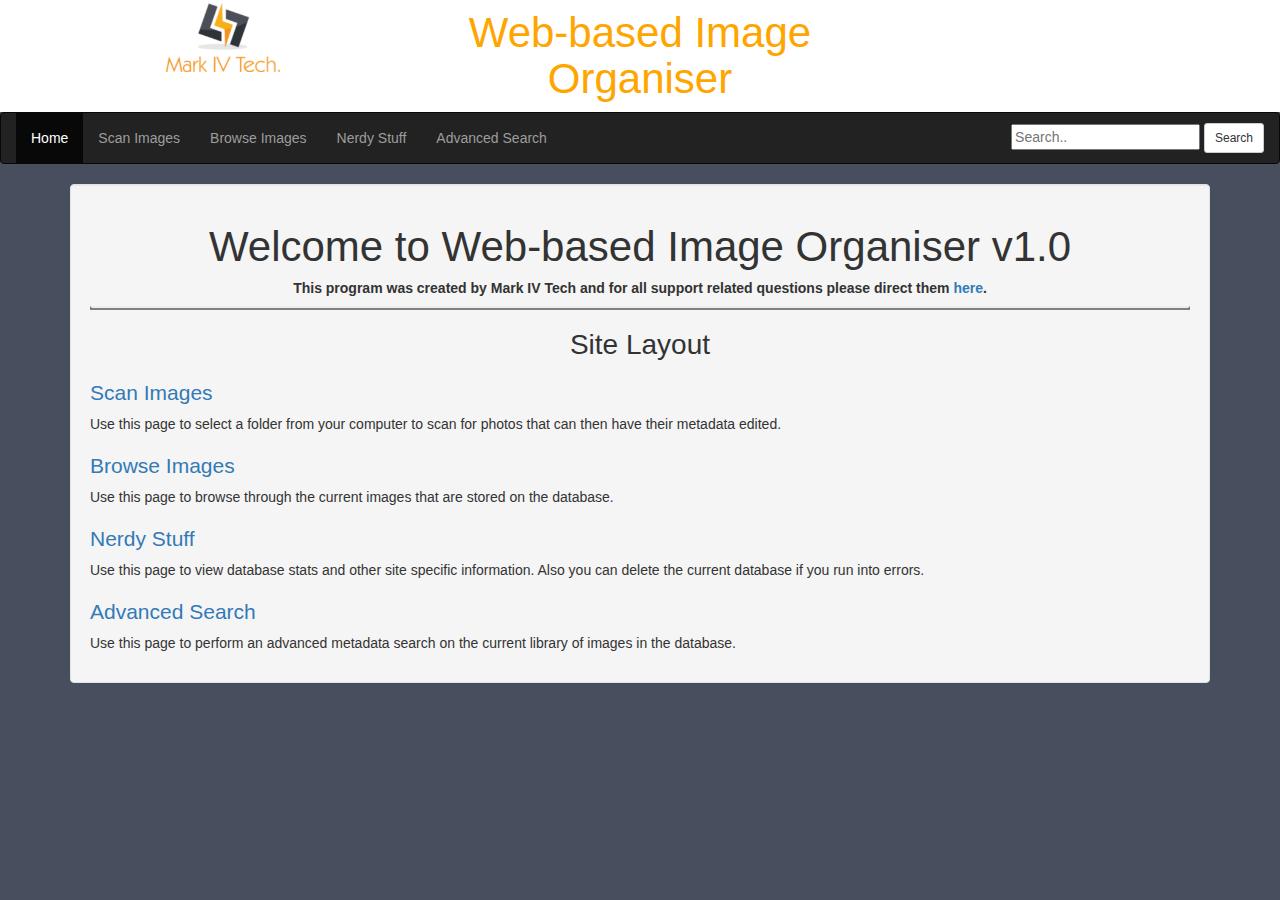
<file: index.html>
<!DOCTYPE html> <!-- HTML 5 delcaration so browser knows what to expect --> 
<html lang="en">
	<head>
  		<title>Web-based Image Organiser</title>
		<link rel="icon" href="images/markivicon.png">
  		<meta charset="utf-8">
  		<meta name="viewport" content="width=device-width, initial-scale=1">
  		<link rel="stylesheet" href="css/bootstrap.min.css">
  		<link rel="stylesheet" href="css/stylesheet1.css">
  		<script src="js/jquery.min.js"></script>
		<script src="js/bootstrap.min.js"></script>
		<script src="js/site.js"></script>
		<script src="js/site.pages.js"></script>
	</head>
	<body>
		<header>
			<div class="container-fluid">
				<div class="col-sm-4" style="background-color:white;"><img class="img-responsive center-block" src="images/Mark_IV_logo.png" alt="Company Logo" style="width:180px;height:auto;"></div>
				<div class="col-sm-4" style="background-color:white;text-align:center;"><h1 class ="navbar-project">Web-based Image Organiser</h1></div>
			</div>
		</header>
		<nav class="navbar navbar-inverse">
			<div class="container-fluid">
				<ul id="navbar" class="nav navbar-nav">					
				</ul>
	    <div id= "simple_search" class="search">
	    	
	    </div>
			</div>
		</nav>
		<div id="upper_container" class="container">
					
		</div>	
			<div id="lower_container" class="container"> 
				
			</div>
		<!-- </div> -->
		<script>

			//assign variables to objects on page for ease of editing	
			var navbar = document.getElementById("navbar");
			var upper_container = document.getElementById("upper_container");
			var lower_container = document.getElementById("lower_container");
			var simple_search = document.getElementById("simple_search");
			//initially call site home page
			home_page();


		</script>	
	</body>
</html>
</file>
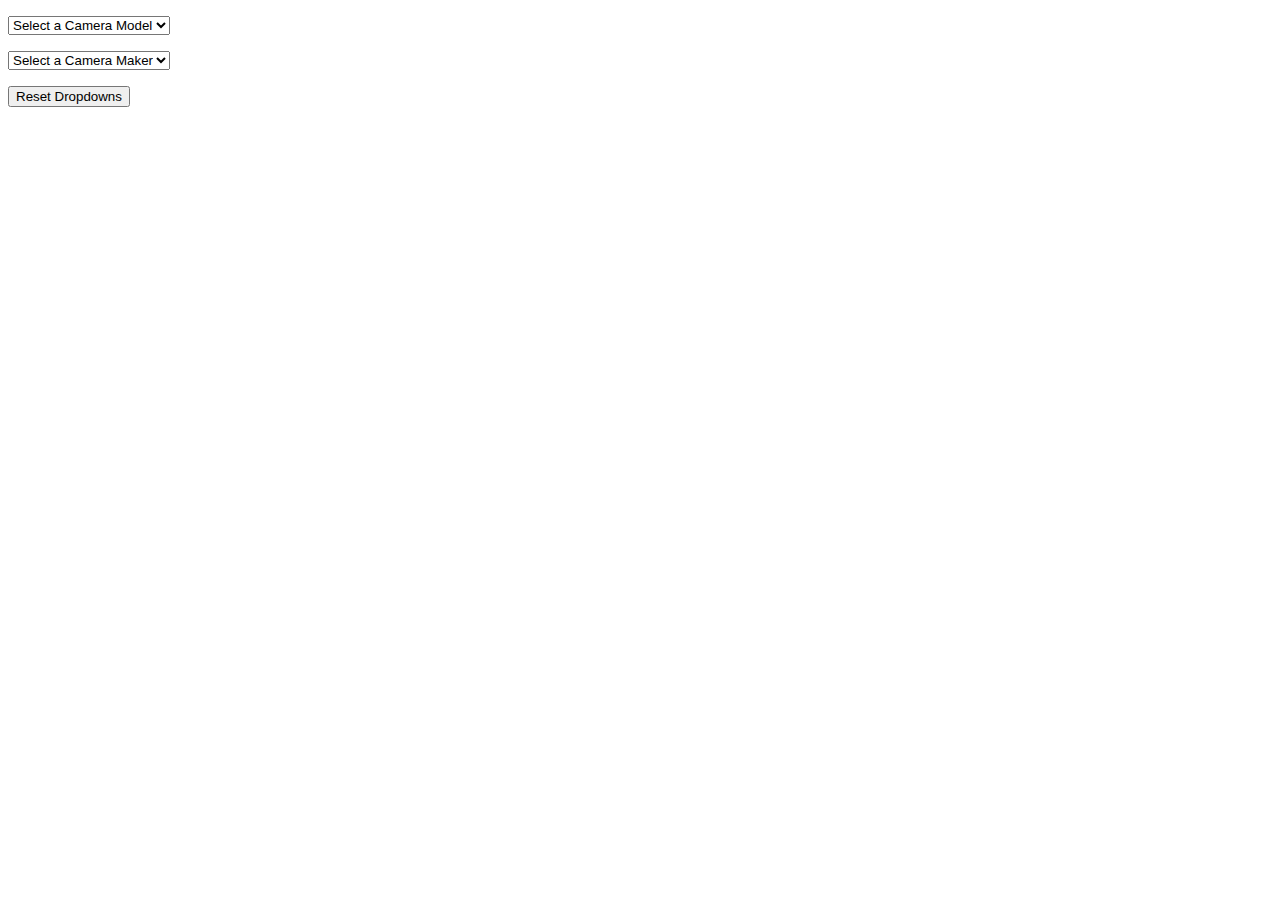
<file: advanced_test_page.html>
<!DOCTYPE html> <!-- HTML 5 delcaration so browser knows what to expect --> 
<html lang="en">
<head>
  <title>Advanced Search Example</title>
</head>
<body>
 
    <form>
        <p><select name="camera_model" id="camera_model" ></select></p>
		
        <p><select name="camera_maker" id="camera_maker"></select> </p>
		
		<p> <button onclick="reset_selectors"> Reset Dropdowns </button> </p>
    
    </form>
   
    <script type="text/javascript">
		
		var model = document.getElementById('camera_model');
		//var type = document.getElementById('photo_type');
		var maker = document.getElementById('camera_maker');
		
		
		function deleteOptions(selectElement){
			var firstOption = selectElement.firstChild;
			if( firstOption ) {
				var nextOption = firstOption.nextSibling;
				if( nextOption ) {
					selectElement.removeChild(nextOption);
					deleteOptions(selectElement);
				}
			}
		}
		

		//this function adds options to a select statement
		function newOption(selectElement, value, textValue) { 
			var newOption=document.createElement("option");
			var textNode=document.createTextNode(textValue);
			newOption.setAttribute("value",value);
			newOption.appendChild(textNode);
			selectElement.appendChild(newOption);	
		}
		
		//this is an XHR callback function that will retreive the valid options and then calls newOption() to add the options into the select statement
		function addOptions(){
			if( this.status != 200 ) {
				return;
			}
			//remove previous child options 
			deleteOptions(model);
			//deleteOptions(type);
			deleteOptions(maker);

			//add new options
			var modelArray = this.response.camera_model;
			//var typeArray = this.response.photo_type;
			var makerArray = this.response.camera_maker;
			//get the valid models
			if (modelArray.length != 0){
				for (var key in modelArray){
					newOption(model, modelArray[key], modelArray[key]);
				}
				//if only two child options then delete the placeholder
				if (model.childElementCount == 2){
					model.removeChild(model.firstChild);
				}
			}
			//get the valid types
			/*if (typeArray.length != 0){
				for (var key in typeArray){
					newOption(type, typeArray[key], typeArray[key]);
				}
				//if only two child options then delete the placeholder
				if (type.childElementCount == 2){
					type.removeChild(type.firstChild);
				}
			}*/
			//get the valid makers
			if (makerArray.length != 0){
				for (var key in makerArray){
					newOption(maker, makerArray[key], makerArray[key]);
				}
				//if only two child options then delete the placeholder
				if (maker.childElementCount == 2){
					maker.removeChild(maker.firstChild);
				}
			}
		}
		//this function sets up the XHR and sends the GET data to the php script
		function getOptions(){
			var script = "scripts/advanced_fields.php";
			//var photo_type = type.value;
			var camera_maker= maker.value;
			var camera_model = model.value;
			
			var xhr= new XMLHttpRequest();
			xhr.addEventListener("load", addOptions);
			
			xhr.open("GET", script + '?camera_model=' + camera_model + '&camera_maker='  + camera_maker);
			xhr.responseType = "json";
			xhr.send();
		}
		
		//called when reset button selected- resets all fields
		function reset_selectors(){
			getOptions();
		}
	
		//sets up placeholders
		newOption(model,"", "Select a Camera Model");
		//newOption(type, "", "Select a Photo Type");
		newOption(maker, "", "Select a Camera Maker");

		camera_model.addEventListener("change", getOptions);
		//photo_type.addEventListener("change", getOptions);
		camera_maker.addEventListener("change", getOptions);
		
		//gets initial options
		getOptions();
		
		
	
    </script>
</body>
</html>
</file>
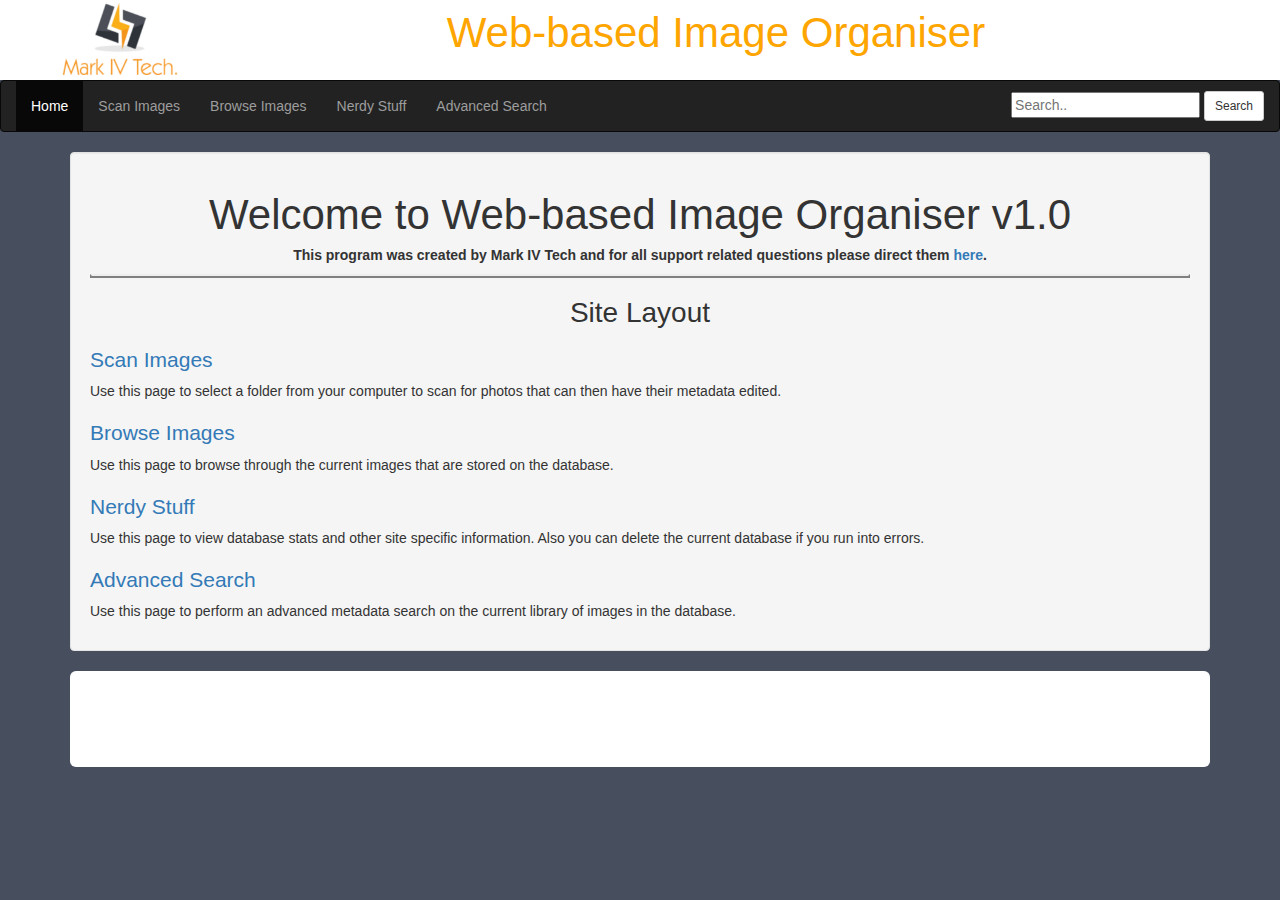
<file: index_v0.html>
<!DOCTYPE html> <!-- HTML 5 delcaration so browser knows what to expect --> 
<html lang="en">
	<head>
  		<title>Web-based Image Organiser</title>
		<link rel="icon" href="images/markivicon.png">
  		<meta charset="utf-8">
  		<meta name="viewport" content="width=device-width, initial-scale=1">
  		<link rel="stylesheet" href="css/bootstrap.min.css">
  		<link rel="stylesheet" href="css/stylesheet1.css">
  		<script src="js/jquery.min.js"></script>
		<script src="js/bootstrap.min.js"></script>
		<script src="js/site.js"></script>
	</head>
	<body>
		<header>
			<div class="container-fluid">
				<div class="col-sm-4" style="background-color:white;"><img src="images/Mark_IV_logo.png" alt="Company Logo" style="width:180px;height:80px;"></div>
				<div class="col-sm-8" style="background-color:white;"><h1 class ="navbar-project">Web-based Image Organiser</h1></div>
			</div>
		</header>
		<nav class="navbar navbar-inverse">
			<div class="container-fluid">
				<ul class="nav navbar-nav">
					<li class="active"><a href="index_v0.html">Home</a></li>
					<li><a href="upload_page.html">Scan Images</a></li>
					<li><a href="browse_page.html">Browse Images</a></li>   
					<li><a href="nerd_page.html">Nerdy Stuff</a></li>   
					<li><a href="advanced_page.html">Advanced Search</a></li> 					
				</ul>
	    <div class="search">
	    	<input id="simple_search_input" class="userInput" type="text" placeholder="Search.." name="search">
      		<button id= "simple_search_btn"type="button" class="btn btn-default btn-sm"> Search</button>
	    </div>
			</div>
		</nav>
		<div class="container">
			<div class="well"> <!-- Place to put information for each page -->
				<h1 class="center">Welcome to Web-based Image Organiser v1.0</h1>
				<h4  class="center"><b>This program was created by Mark IV Tech and for all support related questions please direct them <a href="mailto:support@markivtech.com.au">here</a>.</b></h4>
				<hr>
				<h2 class="center">Site Layout</h2>
				<h3><a href="upload_page.html" onload="test()" id="scanPage">Scan Images</a></h3>
				<p>Use this page to select a folder from your computer to scan for photos that can then have their metadata edited.</p>
				<h3><a href="browse_page.html">Browse Images</a></h3>
				<p>Use this page to browse through the current images that are stored on the database.</p>
				<h3><a href="nerd_page.html">Nerdy Stuff</a></h3>
				<p>Use this page to view database stats and other site specific information. Also you can delete the current database if you run into errors.</p>
				<h3><a href="advanced_page.html">Advanced Search</a></h3>
				<p>Use this page to perform an advanced metadata search on the current library of images in the database.</p>						
			</div>			
		</div>	
			<div class="container"> <!-- All scripts load into this section -->
				<div class="jumbotron" id="photos">
				</div>
			</div>
		<!-- </div> -->
		<script>
			//assign variables to objects on page for ease of editing
			var photos= document.getElementById('photos');
			var simple_search_btn = document.getElementById('simple_search_btn');
			var input = document.getElementById("simple_search_input");
			
			//function to allow the pressing of enter to map to search button
			input.addEventListener("keyup", function(event) { 
				event.preventDefault();
				if (event.keyCode === 13) { //13 is enter key
					document.getElementById("simple_search_btn").click();
				}
			});	
			
			//calls the search function when the search button is clicked
			simple_search_btn.addEventListener("click", sendSearch);

		</script>	
	</body>
</html>
</file>
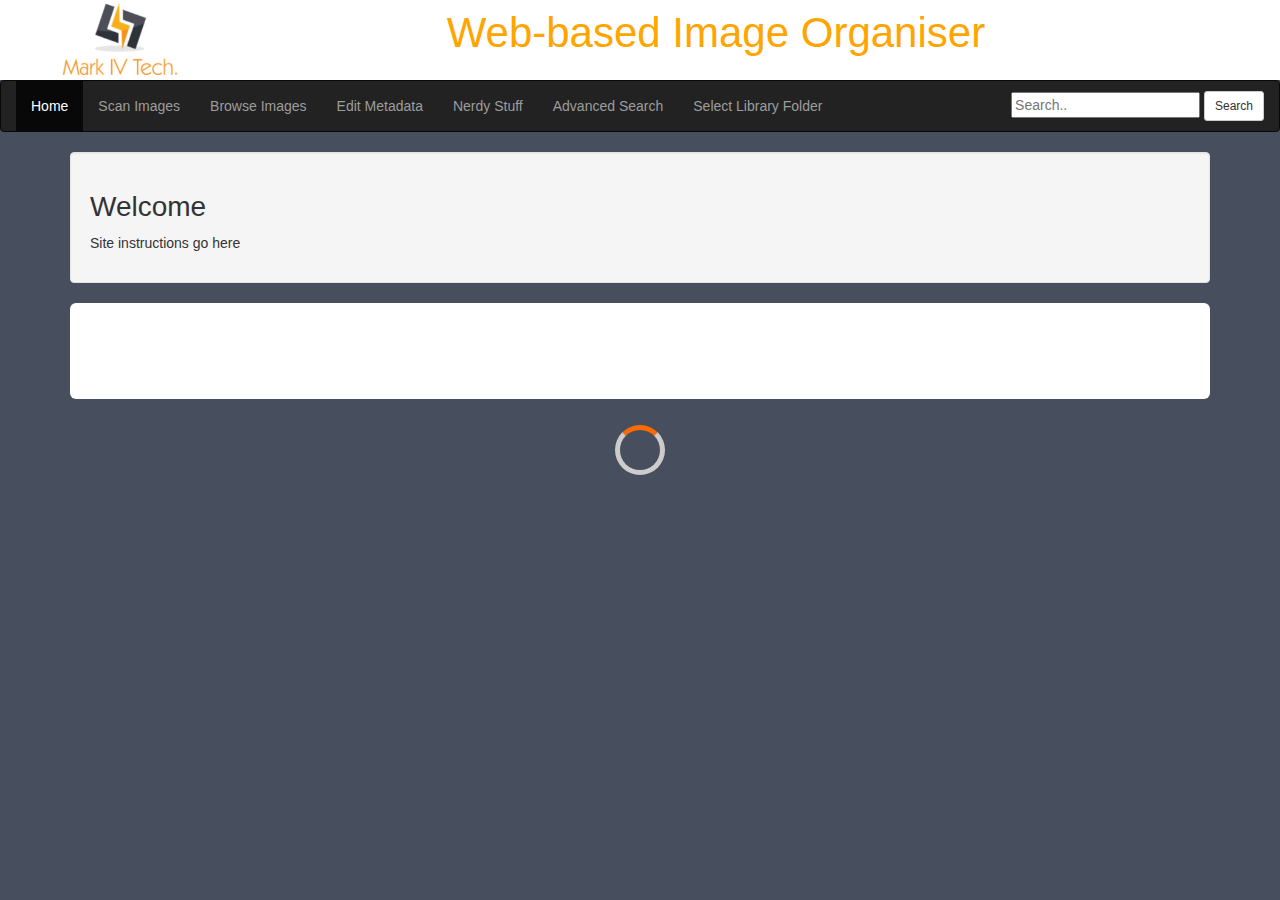
<file: metadata_page.html>
<!DOCTYPE html> <!-- HTML 5 delcaration so browser knows what to expect --> 
<html lang="en">
	<head>
  		<title>Web-based Image Organiser</title>
		<link rel="icon" href="images/markivicon.png">
  		<meta charset="utf-8">
  		<meta name="viewport" content="width=device-width, initial-scale=1">
  		<link rel="stylesheet" href="css/bootstrap.min.css">
  		<link rel="stylesheet" href="css/stylesheet1.css">
		<script src="js/jquery.min.js"></script>
  		<script src="js/bootstrap.min.js"></script>
		<script src="js/site.js"></script>
	</head>
	<body>
		<header>
			<div class="container-fluid">
				<div class="col-sm-4" style="background-color:white;"><img src="images/Mark_IV_logo.png" alt="Company Logo" style="width:180px;height:80px;"></div>
				<div class="col-sm-8" style="background-color:white;"><h1 class ="navbar-project">Web-based Image Organiser</h1></div>
			</div>
		</header>
		<nav class="navbar navbar-inverse">
			<div class="container-fluid">
				<ul class="nav navbar-nav">
					<li class="active"><a href="index_v0.html">Home</a></li>
					<li><a href="upload_page.html">Scan Images</a></li>
					<li><a href="browse_page.html">Browse Images</a></li>   
					<li><a href="metadata_page.html">Edit Metadata</a></li>   
					<li><a href="nerd_page.html">Nerdy Stuff</a></li>   
					<li><a href="advanced_page.html">Advanced Search</a></li>   
					<li><a id="deleteDB" href="" >Select Library Folder</a></li>     							
					
				</ul>
				<!-- <form class="navbar-form navbar-right" action="/action_page.php"> -->
	    <div class="search">
	    	<input id="simple_search_input" class="userInput" type="text" placeholder="Search.." name="search">
      		<button id= "simple_search_btn"type="button" class="btn btn-default btn-sm"> Search</button>
	    </div>
			</div>
				<!-- </form> -->
		</nav>
		<div class="container">
			<div class="well"> <!-- Place to put information for each page -->
					<h2>Welcome</h2>
					<p>Site instructions go here</p>
			</div>	
		</div>	
			<div class="container"> <!-- All scripts load into this section -->
				<div class="jumbotron" id="photos">
				<h2>Welcome</h2>
				<p>Site instructions go here</p>
				</div>
			</div>
		<!-- </div> -->
		<script>
			var photos= document.getElementById('photos');
			var input = document.getElementById("simple_search_input");
			
			//function to allow the pressing of enter to map to search button
			input.addEventListener("keyup", function(event) { 
				event.preventDefault();
				if (event.keyCode === 13) { //13 is enter key
					document.getElementById("simple_search_btn").click();
				}
			});	
			//calls the search function when the search button is clicked
			simple_search_btn.addEventListener("click", sendSearch);
			
			//uses ajax to load all photos
			allPhotos();
		</script>	
	</body>
</html>
</file>
<file: css/stylesheet1.css>
.row.display-flex {
  display: flex;
  flex-wrap: wrap;
}
.row.display-flex > [class*='col-'] {
  display: flex;
  flex-direction: column;
}



.loader-frame{
	width: 50px;
	height: 50px;
	border:	5px solid #ccc;
	border-top-color: #ff6a00;
	border-radius: 100%;
	position: fixed;
	left: 0;
	right: 0;
	top: 0;
	bottom: 0;
	margin: auto;
	animation: myrotate 2s linear infinite;
}


@keyframes myrotate{
 from{transform: rotate(0deg)}
 to{transform:	rotate(360deg)}
}


body{
	background-color: rgb(71,78,93);	
}
fieldset{
	margin-bottom: 50px;
	margin-top: 50x;
}
.lHeader{
	color: Green;
}
.logo{
	background-color: white;
	text-align: center;
	text-shadow: 3px 2px lightblue;
	font-family: "Times New Roman", Times, serif;
	font-size: 100px; 
	height: 200px;	 
}
.searchContainer{
	max-width: 1000px;
}

header{
	background-color: white;
}
#photos {
	background-color: white;
}
img{
	align-content: center;
	width: 50%;
}

/* .thumbnailgrid{
	display: block; 
	margin: auto; 
	width: 90%; 
	min-height: 40%; 
	max-height: 90%;
} */
body .search{
	float: right;
	margin-top: 10px;
	margin-bottom: -10px;
}

body .navbar-header .project{
	color: orange;
}
body .navbar-project{
	color: orange;
	text-align: center;
	font-size: 3em;
	margin-top: 10px;
	display: inline-block;
	
/* 	margin-top: 0px;
    margin-bottom: 0px;
    margin-right: 0px;
    margin-left: 0px; */
	
}
#browsedirectory {
	background-color: #D7D7D7;
	width: 95%;
	height: auto;
    border: 2px solid black;
    border-radius: 5px;
	padding: 5px;
}
h1.center, h2.center, h3.center, h4.center {
	text-align: center;
}
h1 {
	font-size: 3em;
}
h2 {
	font-size: 2em;
}
h3 {
	font-size: 1.5em;
}
h4 {
	font-size: 1em;
}
hr {
    display: block;
    margin-top: 0.5em;
    margin-bottom: 0.5em;
    margin-left: auto;
    margin-right: auto;
    border-style: solid;
    border-width: 2px;
}

@media only screen and (max-width: 800px){
	body .search{
		margin-top: 0px;
		margin-bottom: 0px;	
	}	
}
@media only screen and (max-width: 600px){
	body .logo{
		font-size: 50px;
		height: 100px;
	}	
}
</file>
